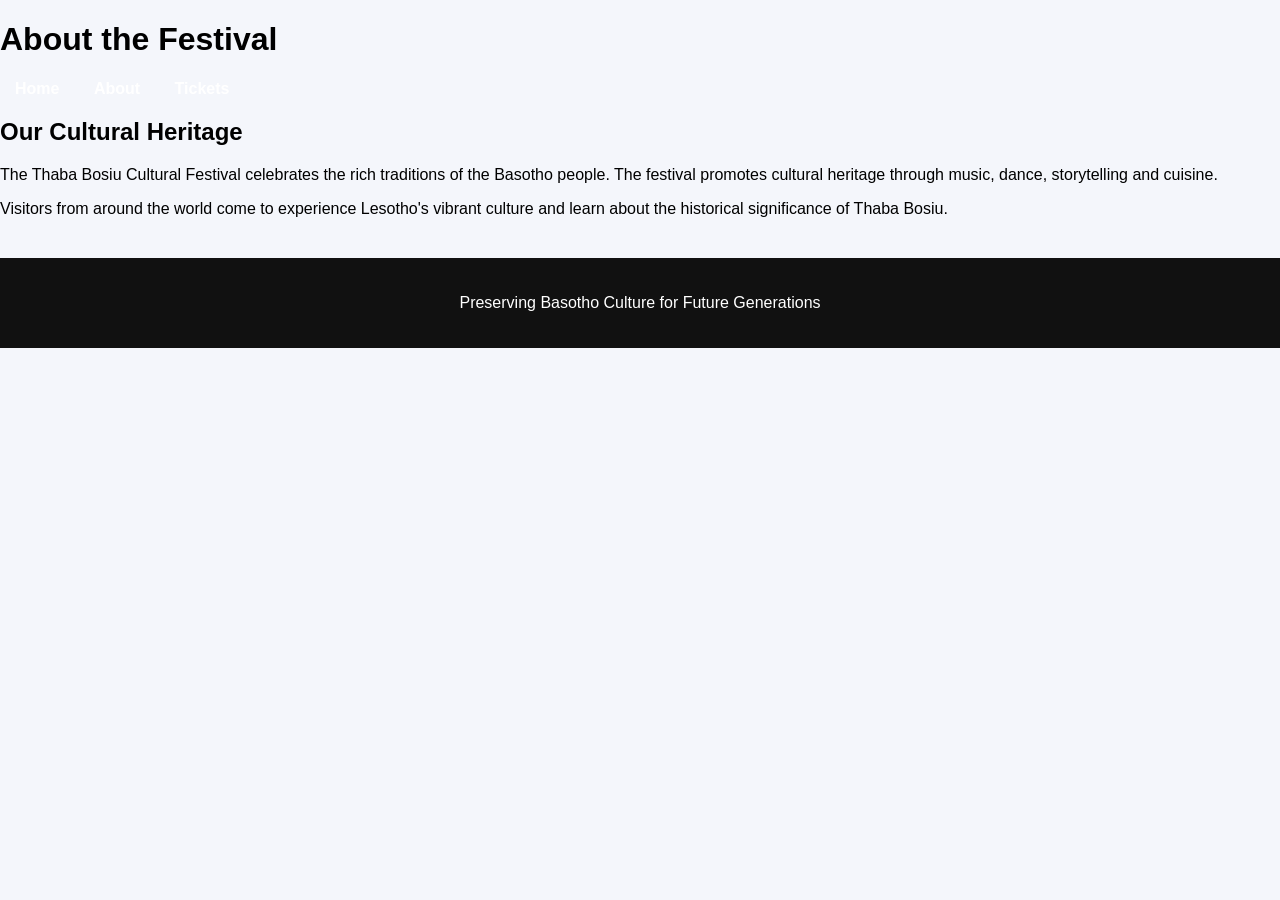
<file: about.html>
<!DOCTYPE html>
<html>
<head>
<title>About the Festival</title>
<link rel="stylesheet" href="style.css">
</head>

<body>

<header>
<h1>About the Festival</h1>

<nav>
<a href="index.html">Home</a>
<a href="about.html">About</a>
<a href="tickets.html">Tickets</a>
</nav>
</header>
<main>
<h2>Our Cultural Heritage</h2>
<p>
The Thaba Bosiu Cultural Festival celebrates the rich traditions of the Basotho people.
The festival promotes cultural heritage through music, dance, storytelling and cuisine.
</p>
<p>
Visitors from around the world come to experience Lesotho's vibrant culture and
learn about the historical significance of Thaba Bosiu.
</p>
</main>

<footer>
<p>Preserving Basotho Culture for Future Generations</p>
</footer>

</body>
</html>
</file>
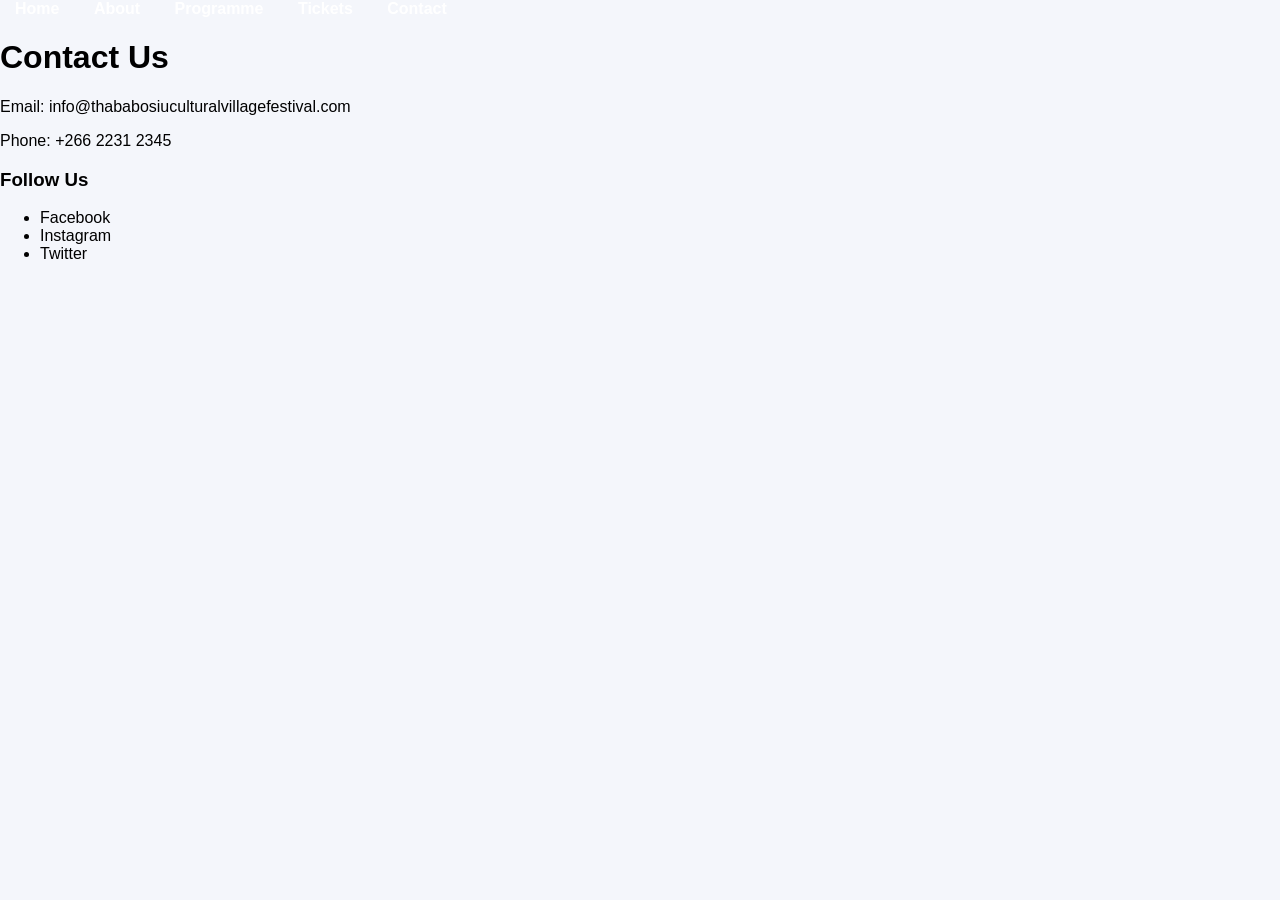
<file: Contacts.html>
<!DOCTYPE html>
<html>

<head>
<title>Contact</title>
<link rel="stylesheet" href="style.css">
</head>

<body>

<nav>
<a href="index.html">Home</a>
<a href="about.html">About</a>
<a href="programme.html">Programme</a>
<a href="tickets.html">Tickets</a>
<a href="contact.html">Contact</a>
</nav>

<h1>Contact Us</h1>

<p>Email: info@thababosiuculturalvillagefestival.com</p>
<p>Phone: +266 2231 2345</p>

<h3>Follow Us</h3>

<ul>

<li>Facebook</li>
<li>Instagram</li>
<li>Twitter</li>

</ul>

</body>
</html>
</file>
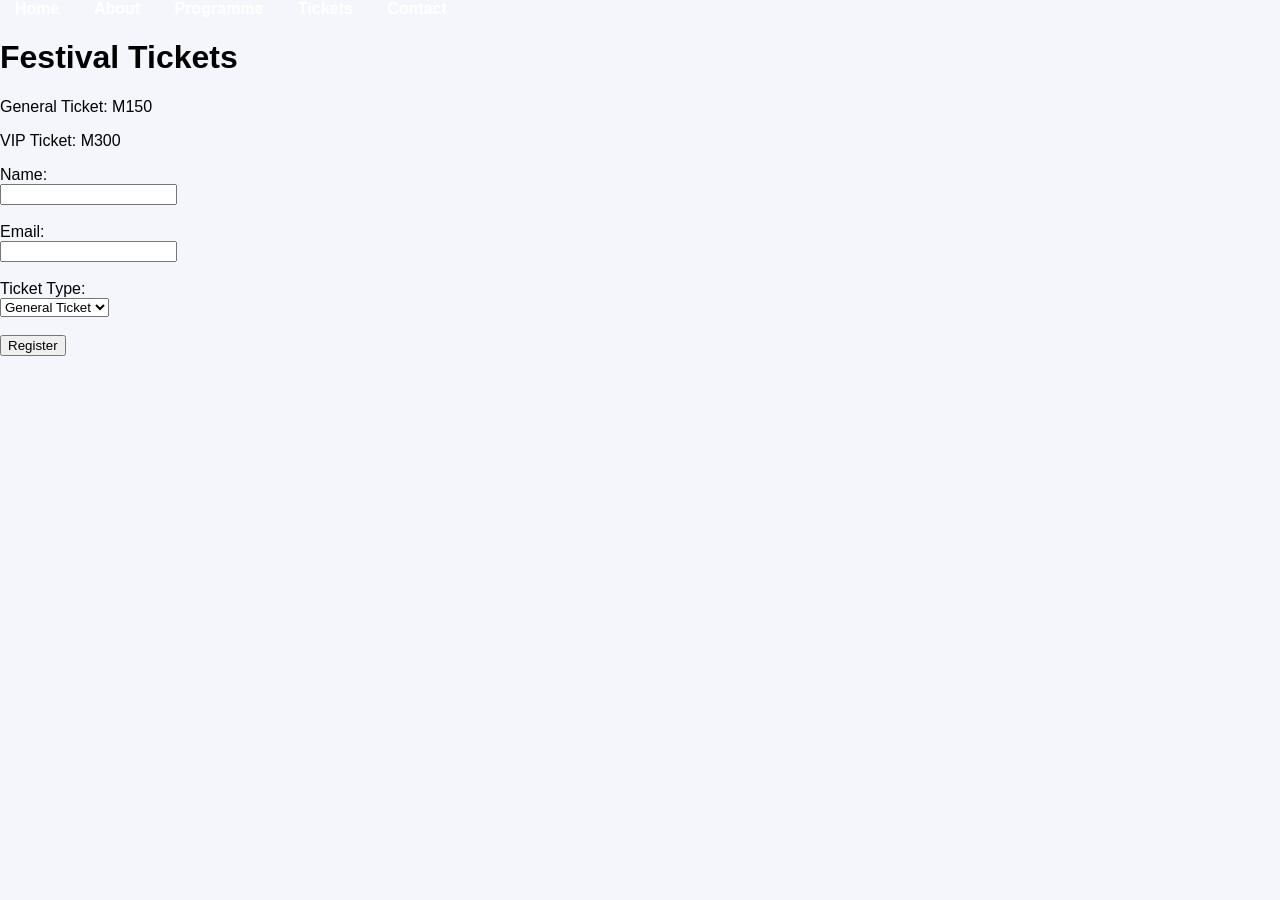
<file: Tickets.html>
<!DOCTYPE html>
<html>

<head>
<title>Tickets</title>
<link rel="stylesheet" href="style.css">
</head>

<body>

<nav>
<a href="index.html">Home</a>
<a href="about.html">About</a>
<a href="programme.html">Programme</a>
<a href="tickets.html">Tickets</a>
<a href="contact.html">Contact</a>
</nav>

<h1>Festival Tickets</h1>

<p>General Ticket: M150</p>
<p>VIP Ticket: M300</p>

<form>

Name:<br>
<input type="text"><br><br>

Email:<br>
<input type="email"><br><br>

Ticket Type:<br>

<select>

<option>General Ticket</option>
<option>VIP Ticket</option>

</select>

<br><br>

<input type="submit" value="Register">

</form>

</body>
</html>
</file>
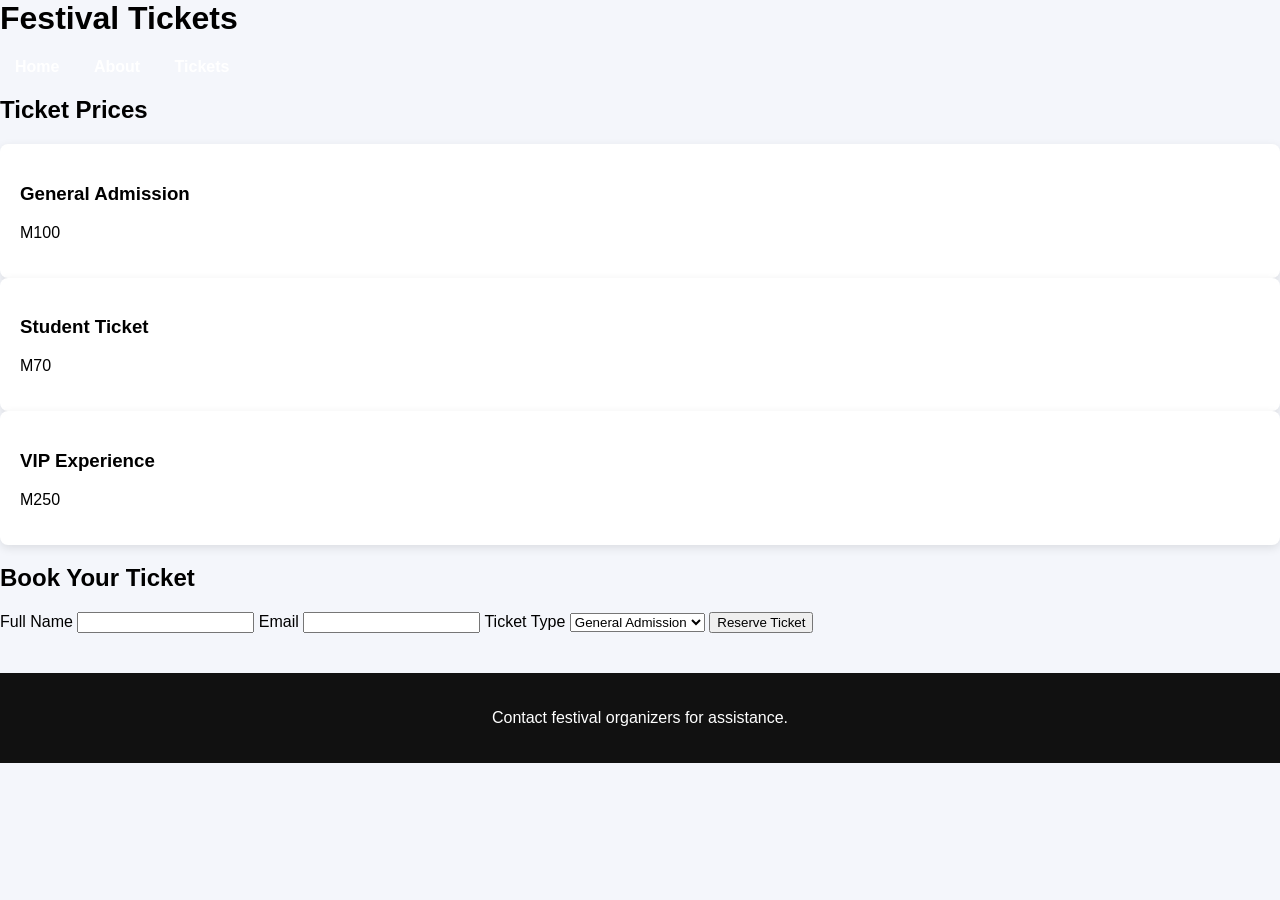
<file: tickets.html>
<html>
<title>Festival Tickets</title>
<link rel="stylesheet" href="style.css">
</head>
<body>
<h1>Festival Tickets</h1>
<nav>
<a href="index.html">Home</a>
<a href="about.html">About</a>
<a href="tickets.html">Tickets</a>
</nav>
<h2>Ticket Prices</h2>

<div class="grid">

<div class="card">
<h3>General Admission</h3>
<p>M100</p>
</div>

<div class="card">
<h3>Student Ticket</h3>
<p>M70</p>
</div>

<div class="card">
<h3>VIP Experience</h3>
<p>M250</p>
</div>

</div>

<h2>Book Your Ticket</h2>

<form>
<label for="name">Full Name</label>
<input type="text" id="name" required>

<label for="email">Email</label>
<input type="email" id="email" required>

<label for="ticket">Ticket Type</label>
<select id="ticket">
<option>General Admission</option>
<option>Student Ticket</option>
<option>VIP Experience</option>
</select>

<button type="submit">Reserve Ticket</button>
</form>

</main>

<footer>
<p>Contact festival organizers for assistance.</p>
</footer>

</body>
</html>
</file>
<file: style.css>
body{
font-family: Arial, sans-serif;
margin:0;
background:#f4f6fb;
}

.header{
background:#002b5b;
color:white;
padding:20px;
text-align:center;
}

nav a{
color:white;
margin:0 15px;
text-decoration:none;
font-weight:bold;
}

.hero{
display:flex;
flex-wrap:wrap;
align-items:center;
justify-content:center;
padding:40px;
background:#e9f0ff;
}

.hero img{
width:450px;
border-radius:10px;
margin-right:30px;
}

.hero-text{
max-width:400px;
}

.hero-text h2{
font-size:32px;
color:#002b5b;
}

.btn{
display:inline-block;
margin-top:15px;
padding:12px 20px;
background:#002b5b;
color:white;
text-decoration:none;
border-radius:6px;
}

.highlights{
padding:40px;
text-align:center;
}

.cards{
display:grid;
grid-template-columns:repeat(auto-fit,minmax(200px,1fr));
gap:20px;
margin-top:20px;
}

.card{
background:white;
padding:20px;
border-radius:8px;
box-shadow:0 3px 10px rgba(0,0,0,0.1);
}

footer{
background:#111;
color:white;
text-align:center;
padding:20px;
margin-top:40px;
}
</file>
